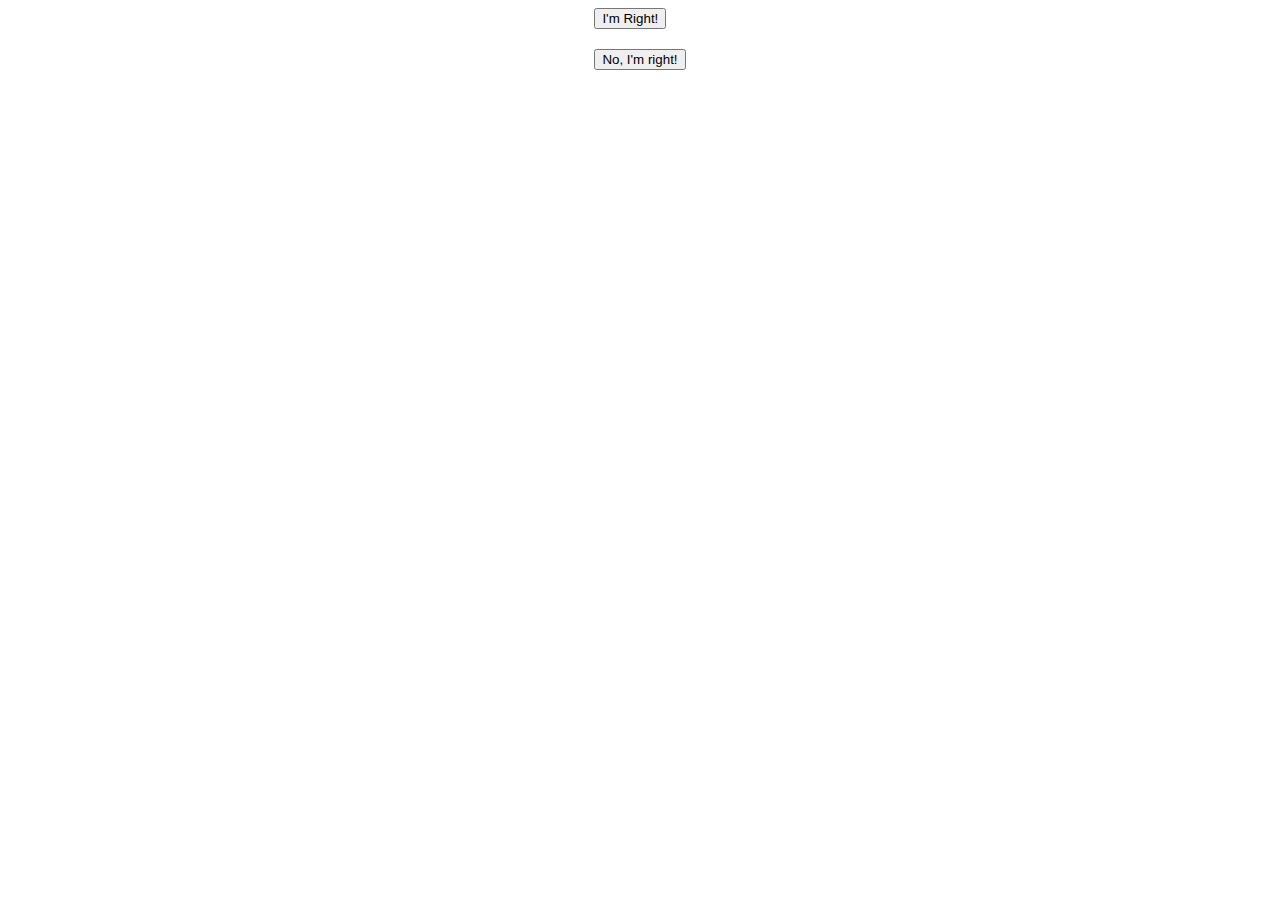
<file: index.html>
<!DOCTYPE html>
<html lang="en">
<head>
    <meta charset="UTF-8">
    <meta name="viewport" content="width=device-width, initial-scale=1.0">
    <meta http-equiv="X-UA-Compatible" content="ie=edge">
    <title>Document</title>
    <script src="index.js" async></script>

    <style>
        body {
            display: flex;
            justify-content: center;
            align-items: center;
            flex-direction: row;
        }
    </style>
</head>
<body>
   <div>
        <button id="imRight">I'm Right!</button>
        <h2></h2>
        <button id="noImRight">No, I'm right!</button>
   </div>
</body>
</html>
</file>
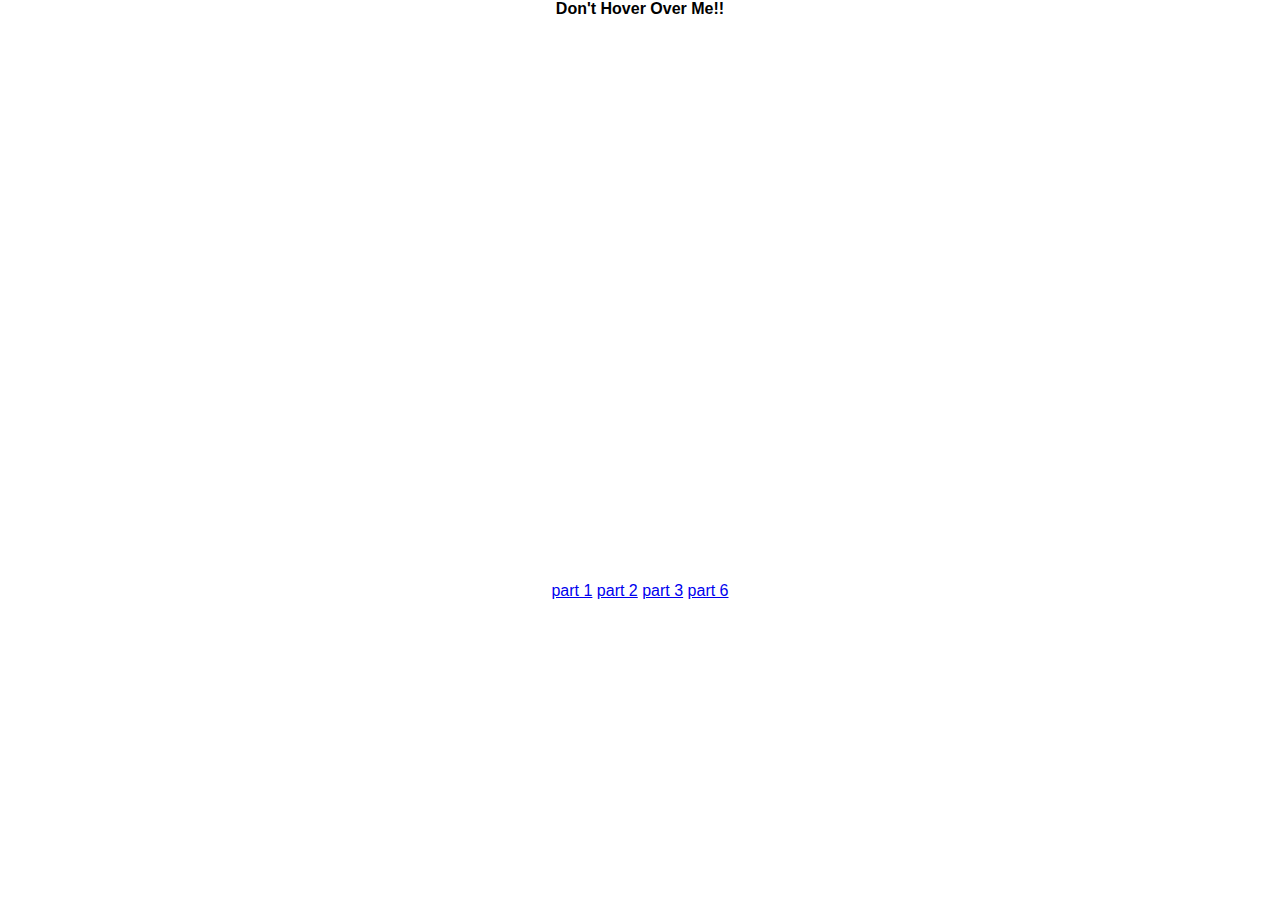
<file: p2/index.html>
<!DOCTYPE html>
<html lang="en">
<head>
    <meta charset="UTF-8">
    <meta name="viewport" content="width=device-width, initial-scale=1.0">
    <meta http-equiv="X-UA-Compatible" content="ie=edge">
	<link href="../style.css" media="all" rel="stylesheet">
    <title>Document</title>
</head>
<body>
	<section id="q1q2">
    <h1 id = "text">Don't Hover Over Me!!</h1>
	<script src="script.js"></script>
	</section>

  <footer>
    <a href="../p1/index.html">part 1</a>
    <a href="../p2/index.html">part 2</a>
    <a href="../p3and4/index.html">part 3</a>
    <a href="../p6/index.html">part 6</a>
  </footer>
</body>

</html>
</file>
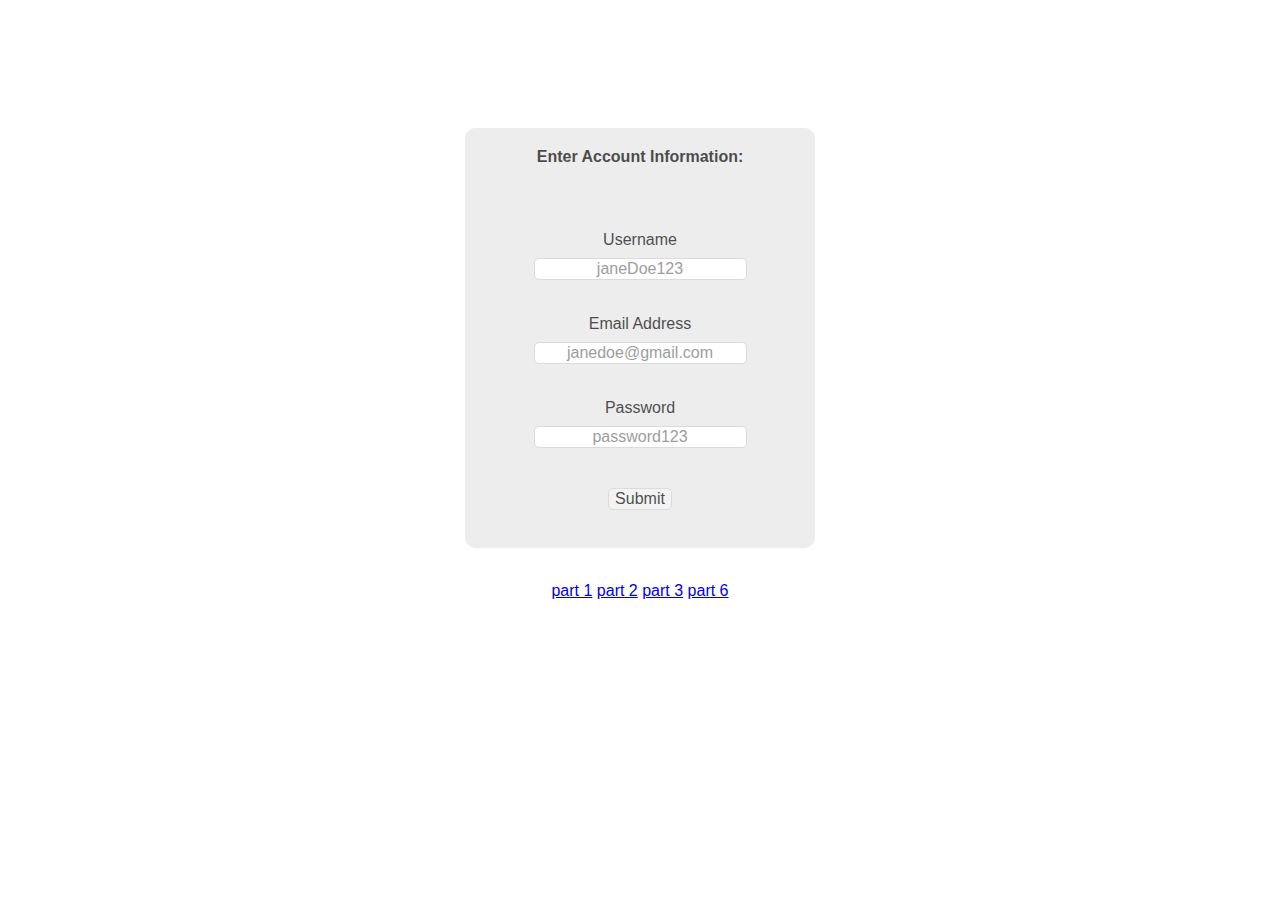
<file: p3and4/index.html>
<!DOCTYPE html>
<html lang="en">
  <head>
    <meta charset="UTF-8" />
    <meta name="viewport" content="width=device-width, initial-scale=1.0" />
    <title>Document</title>
    <link href="../style.css" media="all" rel="stylesheet">
  </head>
  <body>
    <section id="main">
    <h1>Enter Account Information:</h1>
    <form action="#" id="myform">
      <div>
        <label>Username</label>
        <input type="text" id="username" placeholder="janeDoe123" />
      </div>
      <div>
        <label for="email">Email Address</label>
        <input type="email" id="email" placeholder="janedoe@gmail.com" />
      </div>
      <div>
        <label for="password">Password</label>
        <input type="password" id="password" placeholder="password123" />
      </div>
      <div>
        <input type="submit" id="submit" />
      </div>
    </form>
    </section>
    <footer>
    <a href="../p1/index.html">part 1</a>
    <a href="../p2/index.html">part 2</a>
    <a href="../p3and4/index.html">part 3</a>
    <a href="../p6/index.html">part 6</a>
    </footer>
        <script src="script.js"></script>
  </body>
</html>
</file>
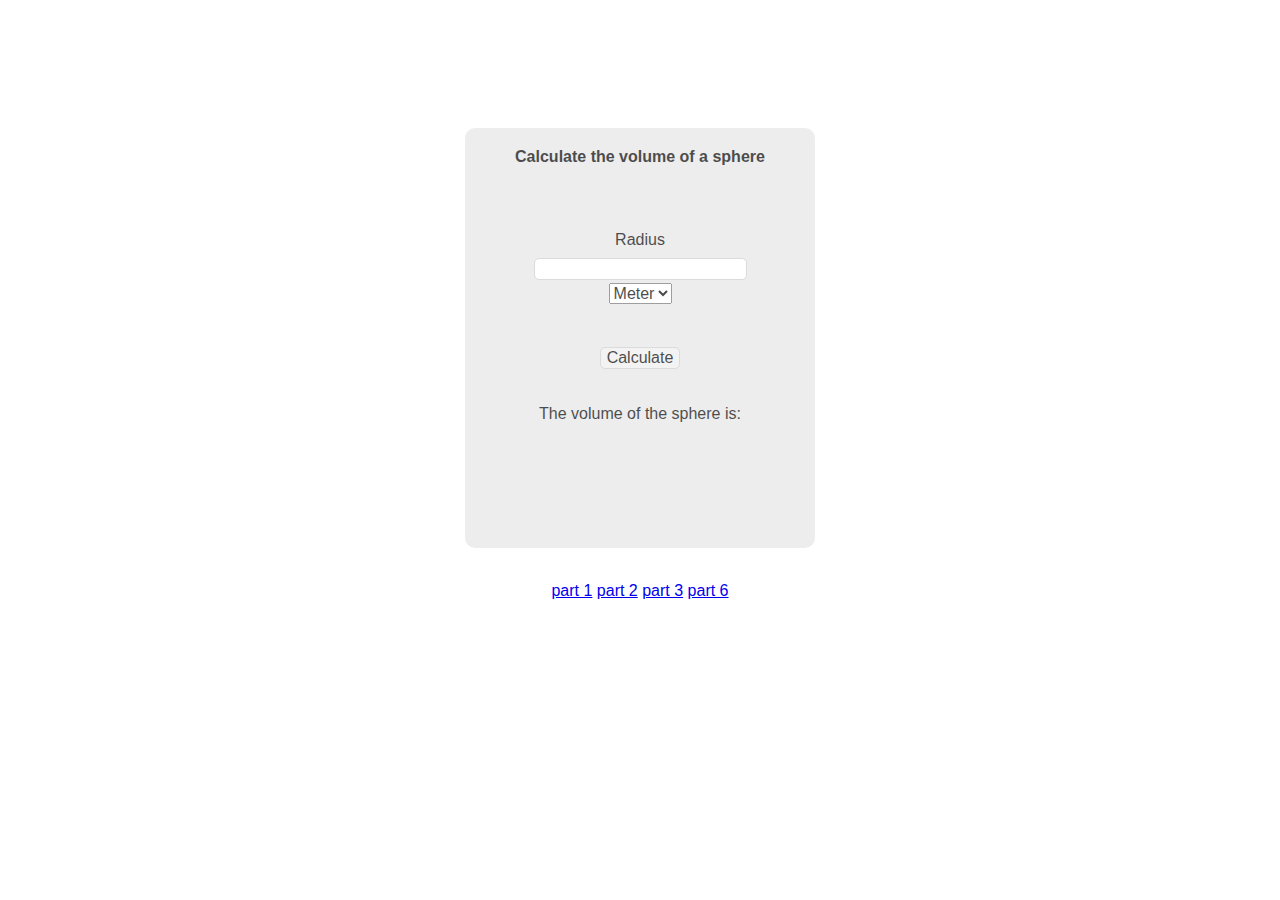
<file: p6/index.html>
<!DOCTYPE html>
<html lang="en">
  <head>
    <meta charset="UTF-8" />
    <meta name="viewport" content="width=device-width, initial-scale=1.0" />
    <link href="../style.css" media="all" rel="stylesheet">
    <title>Document</title>
  </head>
  <body>
   <section id="main">
    <h1>Calculate the volume of a sphere</h1>
    <form>
      <label for="radius">Radius </label>
      <input type="text" id="radius" />
      <select name="measurement" id="measurement">
        <option value="meters">Meter</option>
        <option value="feet">Feet</option>
        <option value="inches">Inch</option>
      </select>
      <input type="button" value="Calculate" id="calculate" />
    </form>
	<br><br>
    <p id="answer">The volume of the sphere is: <span id="volume"></span></p>
	</section>

  <footer>
    <a href="../p1/index.html">part 1</a>
    <a href="../p2/index.html">part 2</a>
    <a href="../p3and4/index.html">part 3</a>
    <a href="../p6/index.html">part 6</a>
  </footer>
  </body>
  <script src="script.js"></script>
</html>
</file>
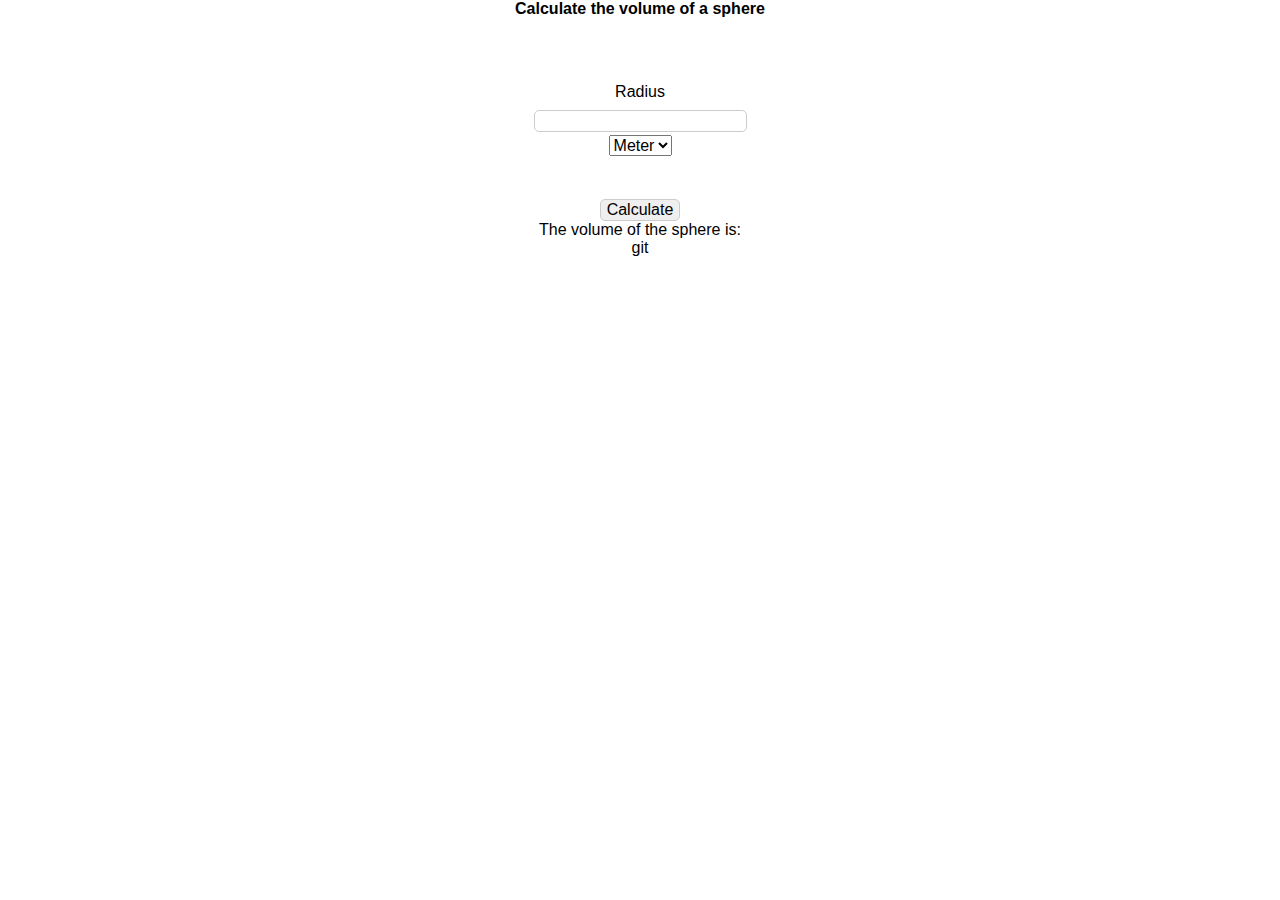
<file: bonus.html>
<!DOCTYPE html>
<html lang="en">
  <head>
    <meta charset="UTF-8" />
    <meta name="viewport" content="width=device-width, initial-scale=1.0" />
    <link rel="stylesheet" href="style.css" />
    <title>Document</title>
  </head>
  <body>
    <h1>Calculate the volume of a sphere</h1>
    <form>
      <label for="radius">Radius </label>
      <input type="text" id="radius" />
      <select name="measurement" id="measurement">
        <option value="meters">Meter</option>
        <option value="feet">Feet</option>
        <option value="inches">Inch</option>
      </select>
      <input type="button" value="Calculate" id="calculate" />
    </form>
    <p id="answer">The volume of the sphere is:<span id="volume"></span></p>
    git
  </body>
  <script src="script.js"></script>
</html>
</file>
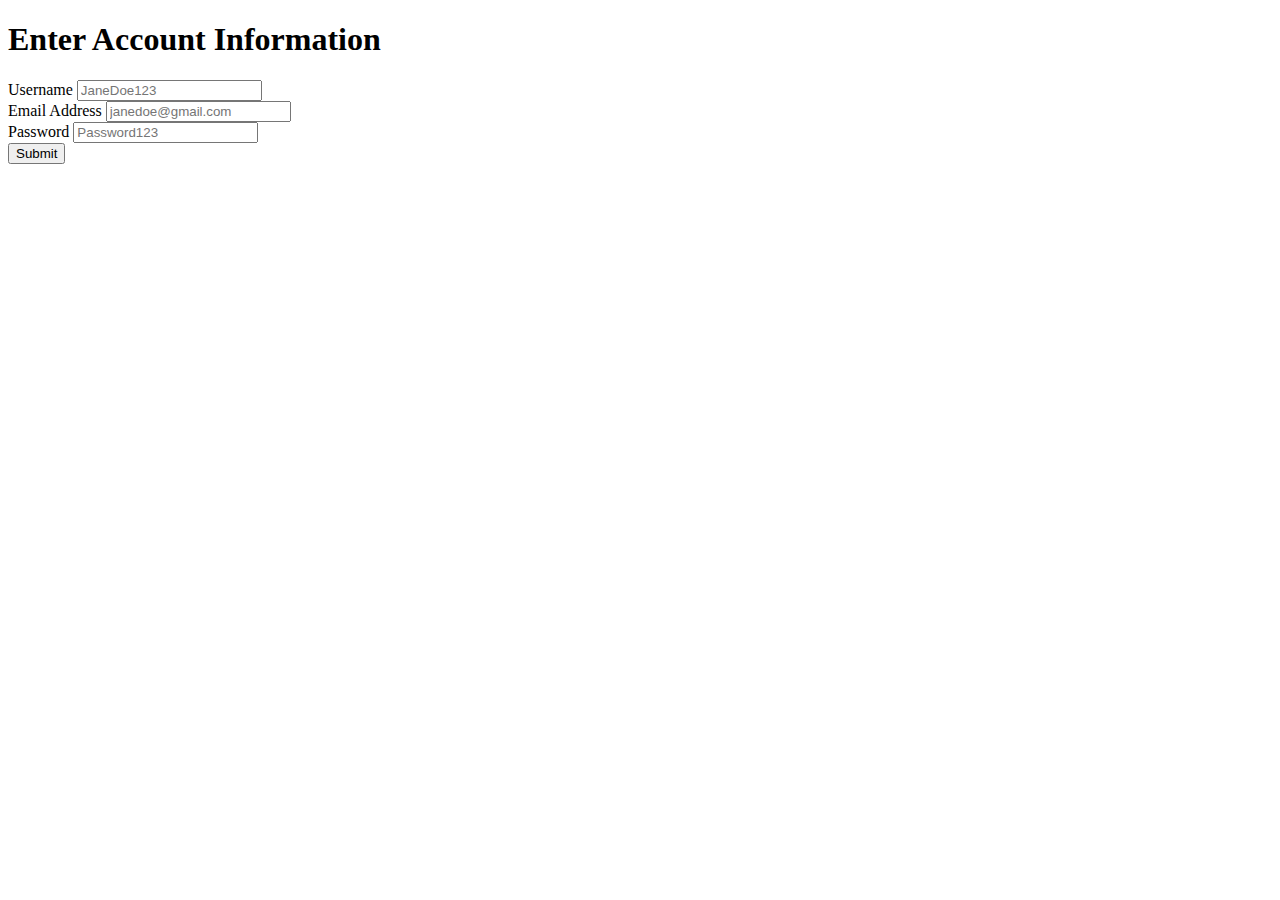
<file: question3.html>
<!DOCTYPE html>
<html lang="en">
  <head>
    <meta charset="UTF-8" />
    <meta name="viewport" content="width=device-width, initial-scale=1.0" />
    <script src="script.js"></script>
    <title>Document</title>
  </head>
  <body>
    <h1>Enter Account Information</h1>
    <form action="#" onsubmit="return validate()">
      <div>
        <label>Username</label>
        <input type="text" id="username" placeholder="JaneDoe123" />
      </div>
      <div>
        <label for="email">Email Address</label>
        <input type="email" id="email" placeholder="janedoe@gmail.com" />
      </div>
      <div>
        <label for="password">Password</label>
        <input type="password" id="password" placeholder="Password123" />
      </div>
      <div>
        <input type="submit" id="submit" />
      </div>
    </form>
  </body>
</html>
</file>
<file: style.css>
*{
  margin: 0 auto;
  text-align: center;
  font-size: 16px;
}
body {
  background-color: white;
  font-family:Helvetica;
}
#main {
  background-color: #e6e6e6;
  opacity:70%;
  text-align: center;
  padding-top: 20px;
  border-radius: 10px;
  height: 400px;
  width: 350px;
  margin: 10% auto;
  overflow: auto;
}
form {
  line-height: 27px;
  padding-top: 30px;
}
input[type="text"], input[type="email"], input[type="password"], input[type="submit"], input[type="button"] {
  min-height: 15px;
  border-radius: 5px;
  border:1px solid #cccccc;
}
input[type="text"], input[type="email"], input[type="password"], input[type="submit"], input[type="button"] {
  min-height: 15px;
  border-radius: 5px;
  border:1px solid #cccccc;
}
input:focus{
  outline:none;
}
input:focus::placeholder{
  color:transparent;
}
input:hover{
  border-color: gray;
  box-shadow: 0 0 5px white;
}
label, input {
    display: block;
}
label {
  margin-top: 30px;
  margin-bottom: 5px;
}
#submit, #calculate{
  margin-top: 40px;
}
footer{
  position:absolute;
  bottom:300px;
  text-align: center;
  width:100%;
  color:white;
}
</file>
